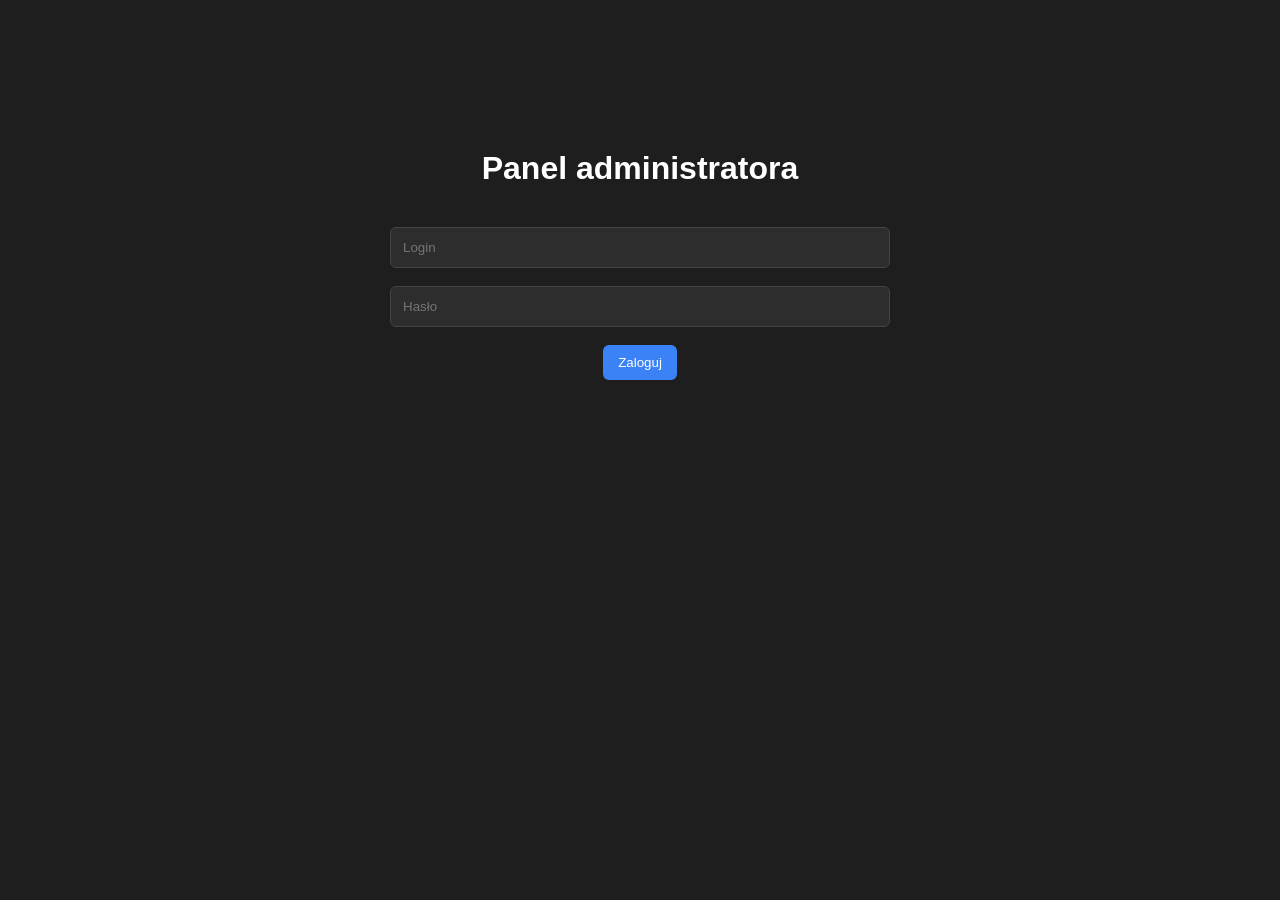
<file: frontend/admin.html>
<!DOCTYPE html>
<html lang="pl">
<head>
    <meta charset="UTF-8">
    <title>Panel administratora</title>
    <link rel="stylesheet" href="style.css">
</head>
<body>

    <div class="login-container">

        <h1>Panel administratora</h1>

        <input
            type="text"
            id="username"
            placeholder="Login">

        <br><br>

        <input
            type="password"
            id="password"
            placeholder="Hasło">

        <br><br>

        <button onclick="login()">
            Zaloguj
        </button>

        <p id="result"></p>

    </div>

    <script>

        function login() {

            const username =
                document.getElementById("username").value;

            const password =
                document.getElementById("password").value;

            fetch("/api/login.php", {
                method: "POST",
                headers: {
                    "Content-Type": "application/x-www-form-urlencoded"
                },
                body:
                    "username=" + encodeURIComponent(username) +
                    "&password=" + encodeURIComponent(password)
            })
            .then(response => response.json())
            .then(data => {

                if (data.success) {

                    localStorage.setItem(
                        "isAdmin",
                        "true"
                    );

                    window.location.href =
                        "index.html";

                }
                else {

                    document.getElementById("result").innerHTML =
                        "Błędny login lub hasło";

                }

            })
            .catch(error => {

                document.getElementById("result").innerHTML =
                    "Błąd połączenia z serwerem";

                console.error(error);

            });

        }

    </script>

</body>
</html>
</file>
<file: frontend/style.css>
body {
    background-color: #1e1e1e;
    color: #ffffff;
    font-family: Arial, sans-serif;
    margin: 0;
    padding: 0;
}

.chat-container {
    width: 100%;
    text-align: center;
    margin-top: 100px;
}

h1 {
    text-align: center;
    margin-bottom: 40px;
}

#adminInfo {
    position: absolute;
    top: 20px;
    right: 20px;
}

#adminButton {
    position: absolute;
    top: 20px;
    right: 20px;
}

.input-row {
    display: flex;
    justify-content: center;
    align-items: center;
    gap: 10px;
    margin-bottom: 30px;
}

input {
    width: 500px;
    padding: 12px;
    border-radius: 6px;
    border: 1px solid #444;
    background-color: #2d2d2d;
    color: white;
    box-sizing: border-box;
}

button,
a {
    background-color: #3b82f6;
    color: white;
    border: none;
    border-radius: 6px;
    padding: 10px 15px;
    cursor: pointer;
    text-decoration: none;
    transition: 0.2s;
}

button:hover,
a:hover {
    background-color: #2563eb;
}

#messages {
    width: 700px;
    margin: 30px auto 0 auto;
}

#messages p {
    background-color: #2d2d2d;
    border: 1px solid #444;
    border-radius: 8px;
    padding: 15px;
    margin-bottom: 15px;
    text-align: center;
}

small {
    color: #aaaaaa;
    margin-left: 8px;
}

.login-container {
    width: 500px;
    margin: 150px auto;
    text-align: center;
}

.login-container input {
    width: 100%;
}

.center {
    text-align: center;
}

button:disabled {
    background-color: #555;
    color: #999;
    cursor: not-allowed;
    opacity: 0.6;
}

button:disabled:hover {
    background-color: #555;
}
</file>
